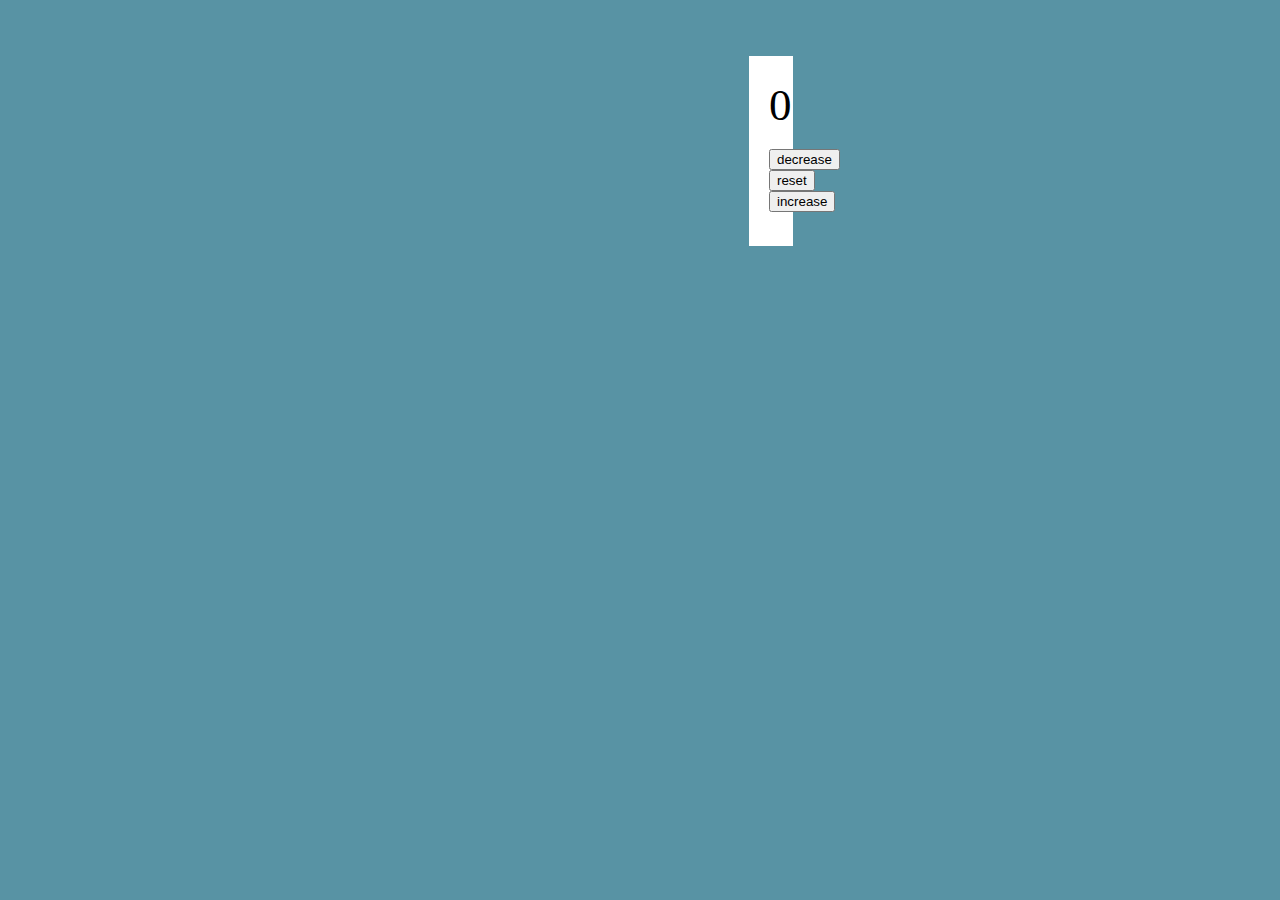
<file: counterJS/index.html>
<!DOCTYPE html>
<html lang="en">

<head>
    <meta charset="UTF-8">
    <meta name="viewport" content="width=device-width, initial-scale=1.0">
    <title>COUNTER</title>
    <link rel="stylesheet" href="style.css">
</head>

<body>
    <main>
        <label id="countLabel">0</label><br>
        <button id="decreaseBtn">decrease</button>
        <button id="resetBtn">reset</button>
        <button id="increaseBtn">increase</button>
    </main>

    <script src="index.js"></script>
</body>

</html>
</file>
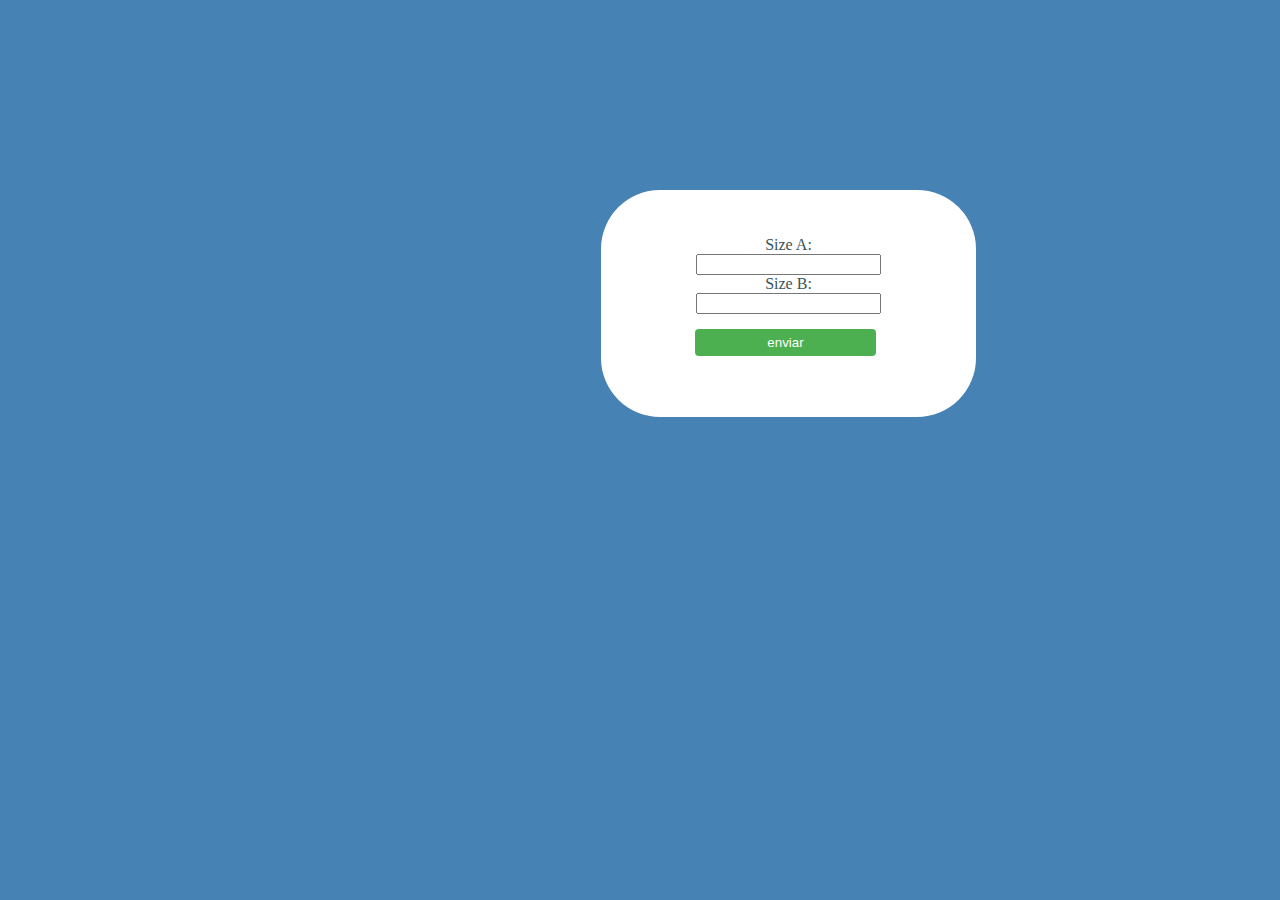
<file: hypotenuse-calculator/index.html>
<!DOCTYPE html>
<html lang="en">

<head>
    <meta charset="UTF-8">
    <meta name="viewport" content="width=device-width, initial-scale=1.0">
    <title>hipotenuse-calculator</title>
    <link rel="stylesheet" href="style.css">
</head>

<body>

    <main>
        <label id="aLabel">Size A:</label><br>
        <input type="text" id="atextBox"><br>
        <label id="bLabel">Size B:</label><br>
        <input type="text" id="btextBox"><br>
        <button type="button" id="submitButton"> enviar </button><br>
        <label id="cLabel"></label><br>
    </main>

    <script src="index.js"></script>

</body>

</html>
</file>
<file: counterJS/style.css>
#countLabel{
    display: block;
    text-align: center;
    font-size: 45px;
}

body{
    text-align: center;
    background-color: #5893A4;
}
main{
    background-color: white;
    margin: 56px 741px 64px 741px;
    padding: 23px 24px 34px 20px;
}
</file>
<file: hypotenuse-calculator/style.css>
body {
    padding: 0px;
    margin: 0px;
    width: 0px;
    height: 0px;
    background-color: #4682B4;
}

main {
    text-align: center;
    width: 283px;
    margin: 190px 11px 70px 601px;
    background-color: #fff;
    padding: 46px;
    border-radius: 59px;
}

label {
    color: #395559;
    position: relative;
    text-align: justify;
}

button {
    padding: 6px 72px;
    background-color: #4CAF50;
    color: white;
    font-family: Arial, Helvetica, sans-serif;
    border: none;
    border-radius: 4px;
    cursor: pointer;
    margin: 15px -60px -3px -66px;

}
</file>
